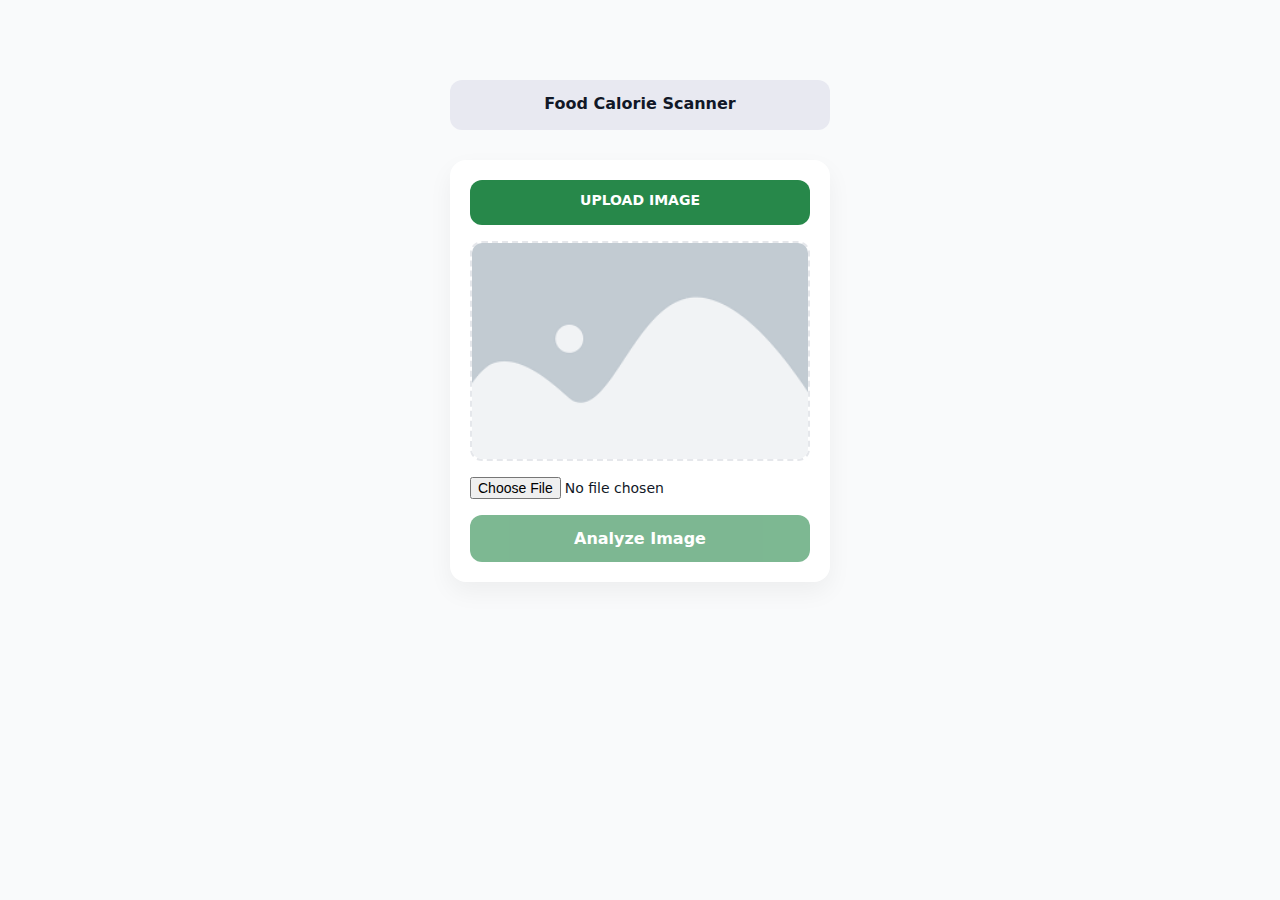
<file: index.html>
<!DOCTYPE html>
<html lang="en">

<head>
  <meta charset="UTF-8" />
  <meta name="viewport" content="width=device-width, initial-scale=1.0" />
  <title>Food Calorie Scanner</title>

  <link rel="stylesheet" href="css/style.css" />
</head>

<body>

  <main class="container">

    <header class="header">
      <h1>Food Calorie Scanner</h1>
    </header>

    <section class="upload-card">
    <p class ="upload-image">UPLOAD IMAGE</p>

      <div class="image-preview">
        <img src="assets/placeholder.png" alt="Preview" />
      </div>

      <input type="file" id="imageInput" accept="image/*" />
      
      <button class="primary-btn" disabled onclick="window.location.href='result.html'">
        Analyze Image
      </button>
      

    </section>

  </main>

  <script src="js/upload.js"></script>
</body>

</html>
</file>
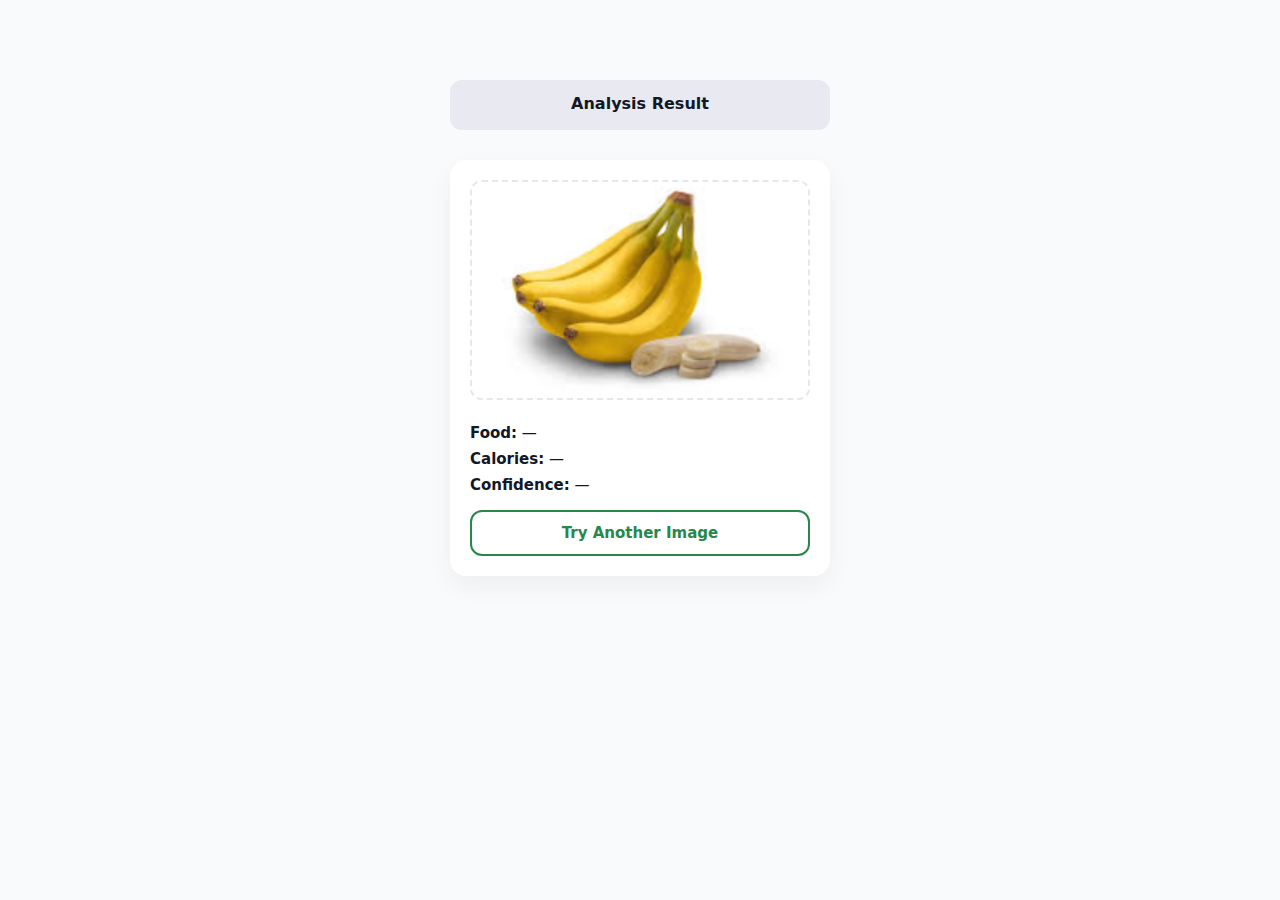
<file: result.html>
<!DOCTYPE html>
<html lang="en">
<head>
  <meta charset="UTF-8" />
  <meta name="viewport" content="width=device-width, initial-scale=1.0" />
  <title>Analysis Result</title>

  <link rel="stylesheet" href="css/style.css" />
</head>

<body>

  <main class="container">

    <header class="header">
      <h1>Analysis Result</h1>
    </header>

    <section class="upload-card">

      <div class="image-preview">
        <img src="assets/banana.png" alt="Analyzed food" />
      </div>

      <div class="result-info">
        <p><strong>Food:</strong> <span id="food-name">—</span></p>
        <p><strong>Calories:</strong> <span id="calories">—</span></p>
        <p><strong>Confidence:</strong> <span id="confidence">—</span></p>
      </div>

      <button class="secondary-btn">
        Try Another Image
      </button>

    </section>

  </main>

</body>
</html>
</file>
<file: css/style.css>
* {
  margin: 0;
  padding: 0;
  box-sizing: border-box;
  font-family: Inter, system-ui, sans-serif;
}

/* PAGE */
body {
  background: #f9fafb;
  color: #111827;
}

/* CONTAINER */
.container {
  max-width: 420px;
  margin: 60px auto;
  padding: 20px;
}

/* HEADER */
.header {
  text-align: center;
  margin-bottom: 30px;
  background-color: #e8e9f1;
  height: 50px;
  padding-top: 14px;
  border-radius: 12px;
  
}

.header h1 {
  font-size: 16px;
  font-weight: 600;
  color : #111827;
}

.header p {
  font-size: 14px;
  color: #6b7280;
  margin-top: 8px;
}

/* CARD */
.upload-card {
  background: #ffffff;
  border-radius: 16px;
  padding: 20px;
  box-shadow: 0 10px 25px rgba(0,0,0,0.05);
  display: flex;
  flex-direction: column;
  gap: 16px;
}

.upload-image {
  font-size: 14px;
  color: #ffffff;
  text-align: center;
  background-color: #27884a;
  height:45px;
  border-radius: 12px;
  text-align: center;
  padding-top:12px;
  font-weight: 600;
}

/* IMAGE PREVIEW */
.image-preview {
  width: 100%;
  height: 220px;
  border-radius: 12px;
  border: 2px dashed #e5e7eb;
  display: flex;
  align-items: center;
  justify-content: center;
  overflow: hidden;
}

.image-preview img {
  width: 100%;
  height: 100%;
  object-fit: cover;
}

/* INPUT */
input[type="file"] {
  font-size: 14px;
}

/* BUTTON */
.primary-btn {
  background: #27884a;
  color: #ffffff;
  border: none;
  border-radius: 12px;
  padding: 14px;
  font-size: 16px;
  font-weight: 600;
  cursor: not-allowed;
  opacity: 0.6;
}

.primary-btn:enabled {
  cursor: pointer;
  opacity: 1;
}

.result-info {
  display: flex;
  flex-direction: column;
  gap: 8px;
  font-size: 15px;
  margin-top: 8px;
}

.secondary-btn {
  background: transparent;
  color: #27884a;
  border: 2px solid #27884a;
  border-radius: 12px;
  padding: 12px;
  font-size: 15px;
  font-weight: 600;
  cursor: pointer;
}
</file>
